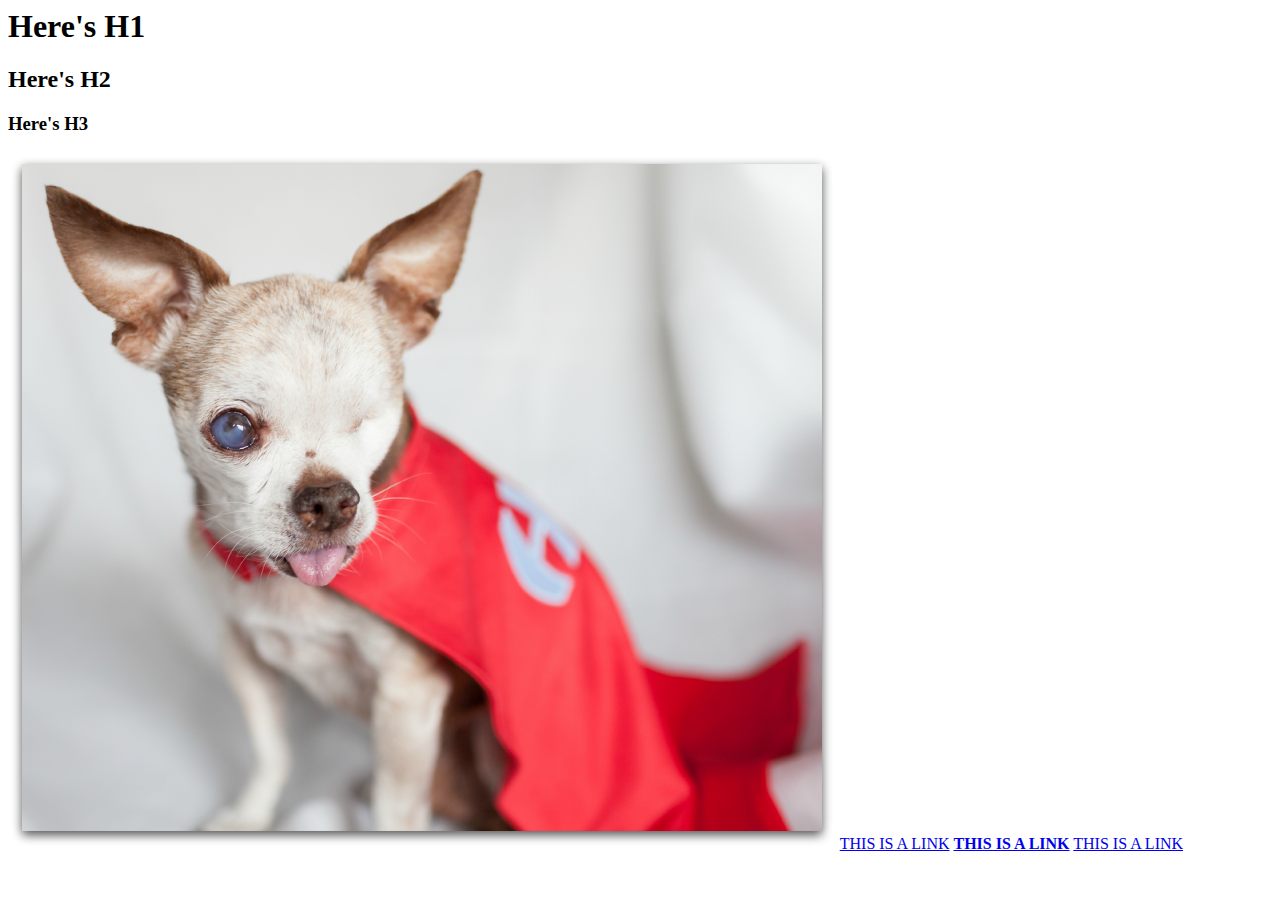
<file: index.html>
<DOCTYPE html>
<head>
</head>
<title>good night everybody!</title>
    <body>
      <section>

        <h1>Here's H1</h1>
        <h2>Here's H2</h2>
        <h3>Here's H3</h3>

        <img src=images/harley-in-hero-dog-cape.png>
        <a href="http://www.google.com">THIS IS A LINK</a>
        <strong><a href="http://www.google.com">THIS IS A LINK</a></strong>
        <a href="http://www.google.com" target="_blank">THIS IS A LINK</a>
      </section>
    <body>
</html>
</file>
